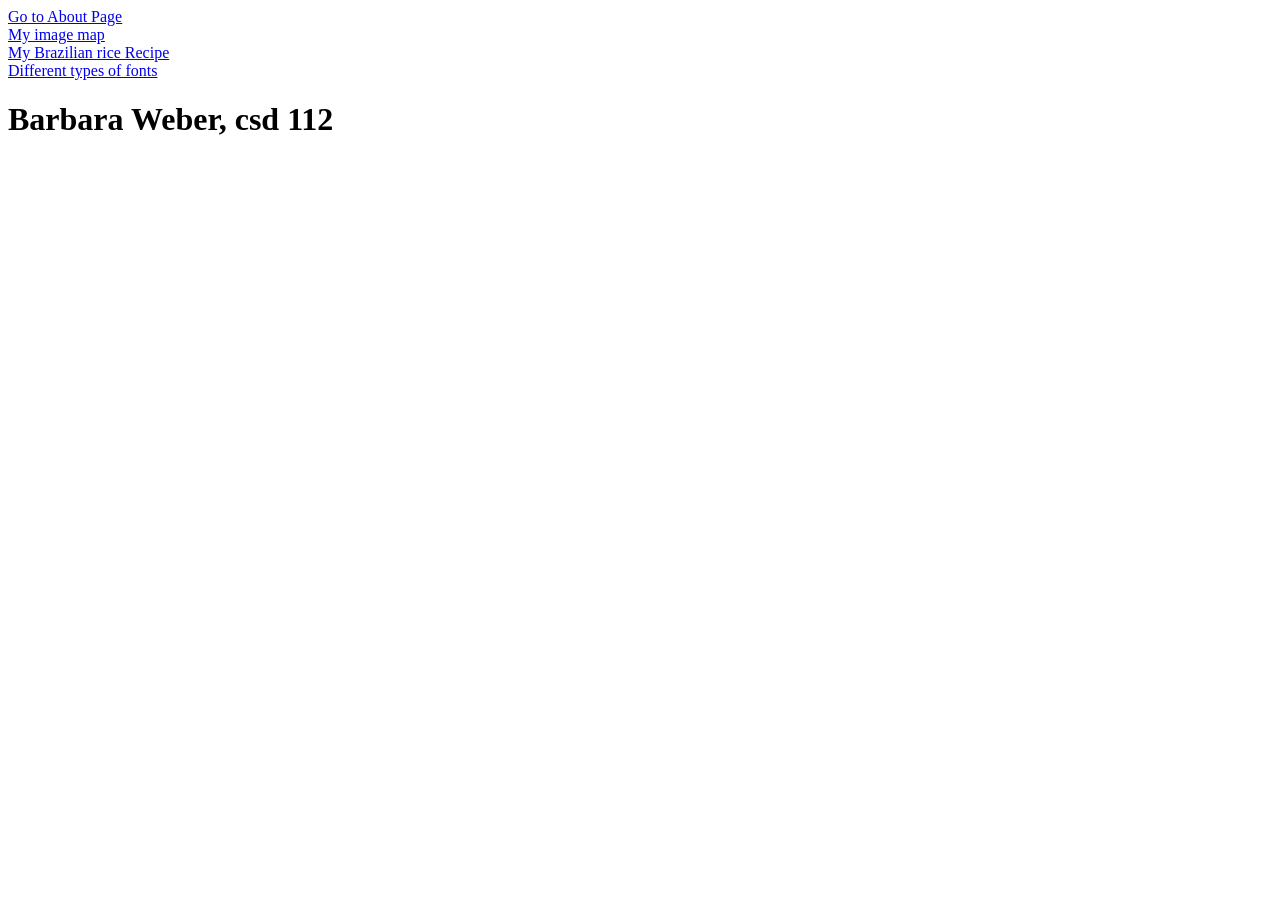
<file: index.html>
<!DOCTYPE html>
<html lang="en">
<head>
    <meta charset="UTF-8">
<meta name="viewport" content="width=device-width, initial-scale=1.0">
    <title>Document</title>
</head>
<body>
   <a href="html/about.html">Go to About Page</a>
   <br/><a href="html/imagemap.html"> My image map </a>
   <br/><a href="html/recipe.html"> My Brazilian rice Recipe </a>
    <br/><a href="html/fonts.html"> Different types of fonts </a>
</body>
</html>
<h1>Barbara Weber, csd 112</h1>
</file>
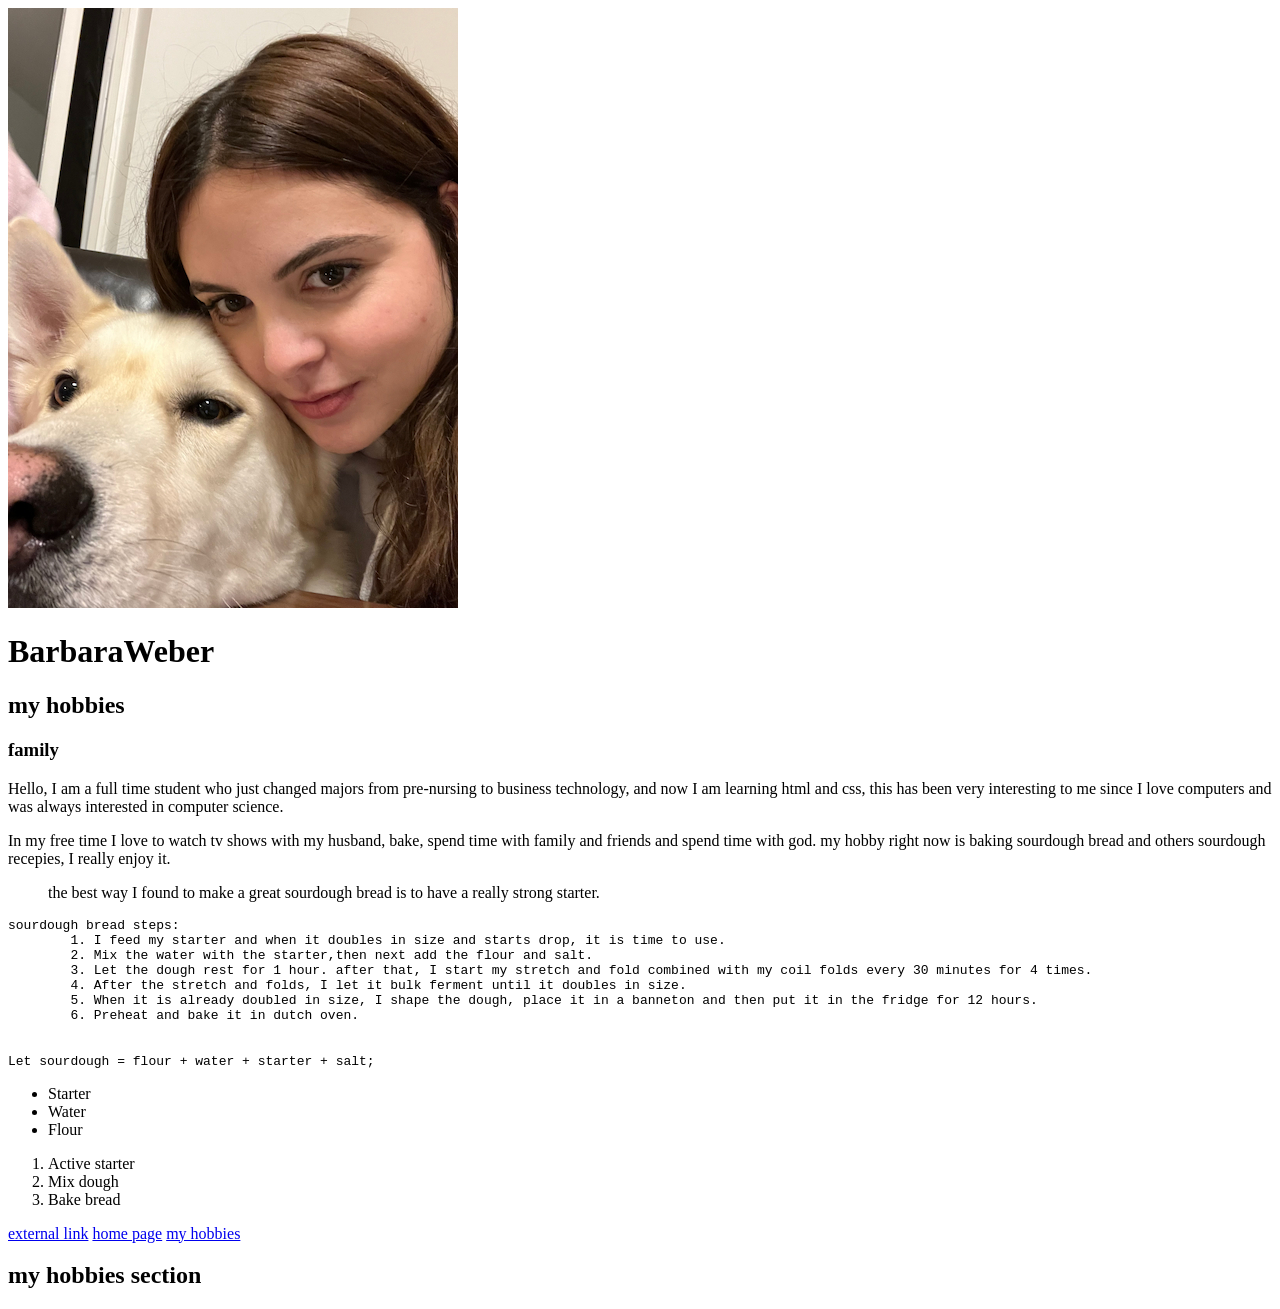
<file: html/about.html>
<!DOCTYPE html>
<html lang="en">
<head>
    <meta charset="UTF-8">
    <meta name="viewport" content="width=device-width, initial-scale=1.0">
    <title>About Me</title>
</head> 
<body> 
    <img src="../img/Photo of me.jpg" alt="A picture of me">
    <h1>BarbaraWeber</h1>
    <h2>my hobbies</h2>
    <h3>family</h3>
    <p>Hello, I am a full time student who just changed majors from pre-nursing to business technology, and now I am learning html and css, this has been very interesting to me since I love computers and was always interested in computer science.</p>
    <p> In my free time I love to watch tv shows with my husband, bake, spend time with family and friends and spend time with god. my hobby right now is baking sourdough bread and others sourdough recepies, I really enjoy it.</p>
    <blockquote>the best way I found to make a great sourdough bread is to have a really strong starter.</blockquote>
    <pre>sourdough bread steps:
        1. I feed my starter and when it doubles in size and starts drop, it is time to use.
        2. Mix the water with the starter,then next add the flour and salt.
        3. Let the dough rest for 1 hour. after that, I start my stretch and fold combined with my coil folds every 30 minutes for 4 times.
        4. After the stretch and folds, I let it bulk ferment until it doubles in size.
        5. When it is already doubled in size, I shape the dough, place it in a banneton and then put it in the fridge for 12 hours. 
        6. Preheat and bake it in dutch oven.
    </pre>
    <code> 
        Let sourdough = flour + water + starter + salt;
    </code>
    <ul> 
        <li> Starter </li>
        <li> Water </li>
        <li> Flour </li> 
    </ul>
    <ol>
        <li> Active starter </li>
        <li> Mix dough </li>
        <li> Bake bread </li>
    </ol>
    <a href="https://www.google.com"> external link</a>
    <a href="../index.html">home page</a>
    <a href="#hobbies">my hobbies</a>
    <h2 id="hobbies">my hobbies section</h2>
</body> 
</html>
</file>
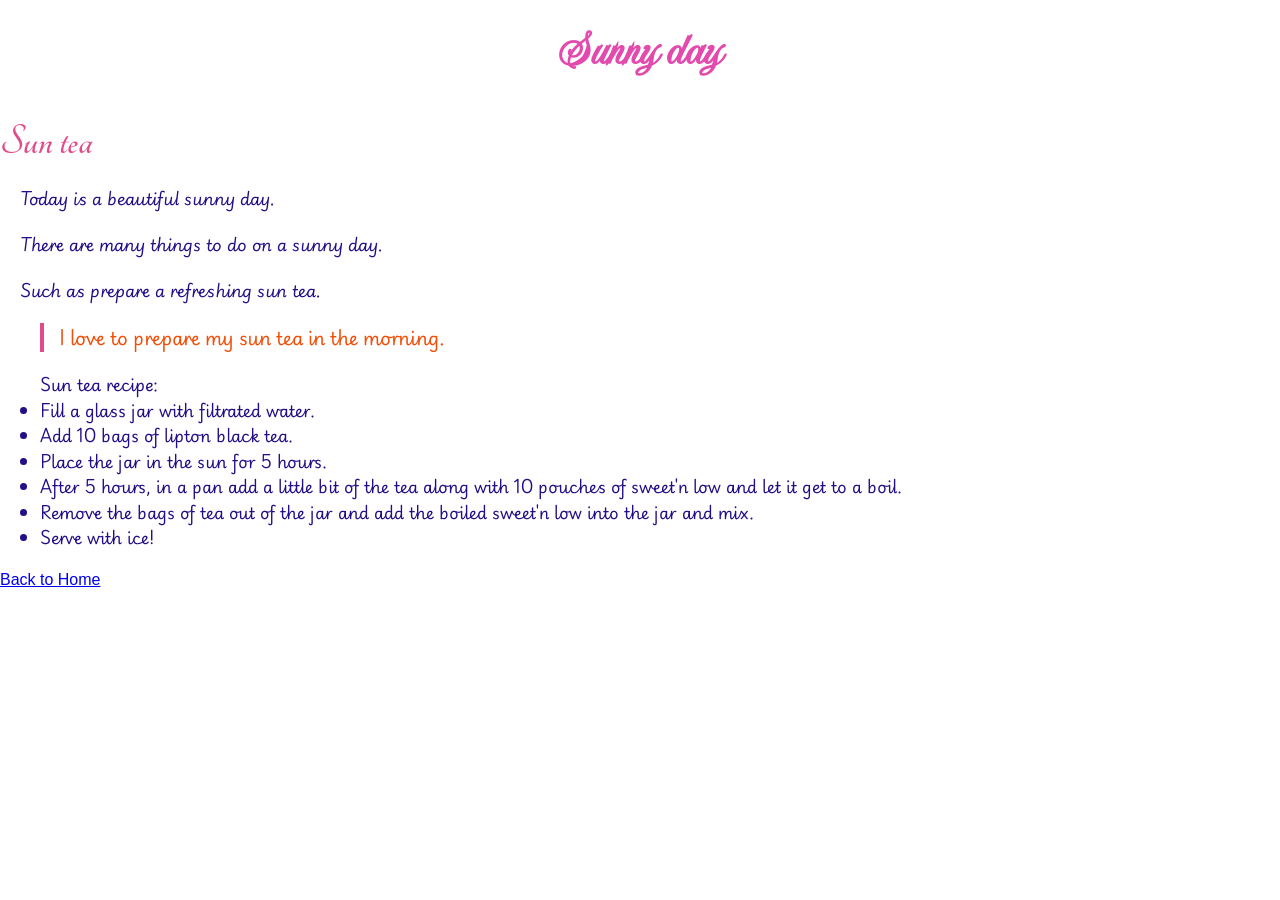
<file: html/fonts.html>
<!DOCTYPE html>
<html lang="en">
<head>
    <meta charset="UTF-8">
    <meta name="viewport" content="width=device-width, initial-scale=1.0">
    <title> Different types of fonts </title>
    <link rel="stylesheet" href="../css/style.css"> 
</head>
<body class="script">
    <h1> Sunny day </h1>
    <h2> Sun tea </h2>
    <p> Today is a beautiful sunny day. </p>
    <p> There are many things to do on a sunny day. </p>
    <p> Such as prepare a refreshing sun tea. </p>
    <blockquote> I love to prepare my sun tea in the morning. </blockquote>
    <ul> Sun tea recipe:
        <li> Fill a glass jar with filtrated water. </li>
        <li> Add 10 bags of lipton black tea.</li>
        <li> Place the jar in the sun for 5 hours.</li>
        <li> After 5 hours, in a pan add a little bit of the tea along with 10 pouches of sweet'n low and let it get to a boil. </li>
        <li> Remove the bags of tea out of the jar and add the boiled sweet'n low into the jar and mix.</li>
        <li> Serve with ice!</li>
    </ul>
    <a href="../index.html"> Back to Home </a>
</body>
</html>
</file>
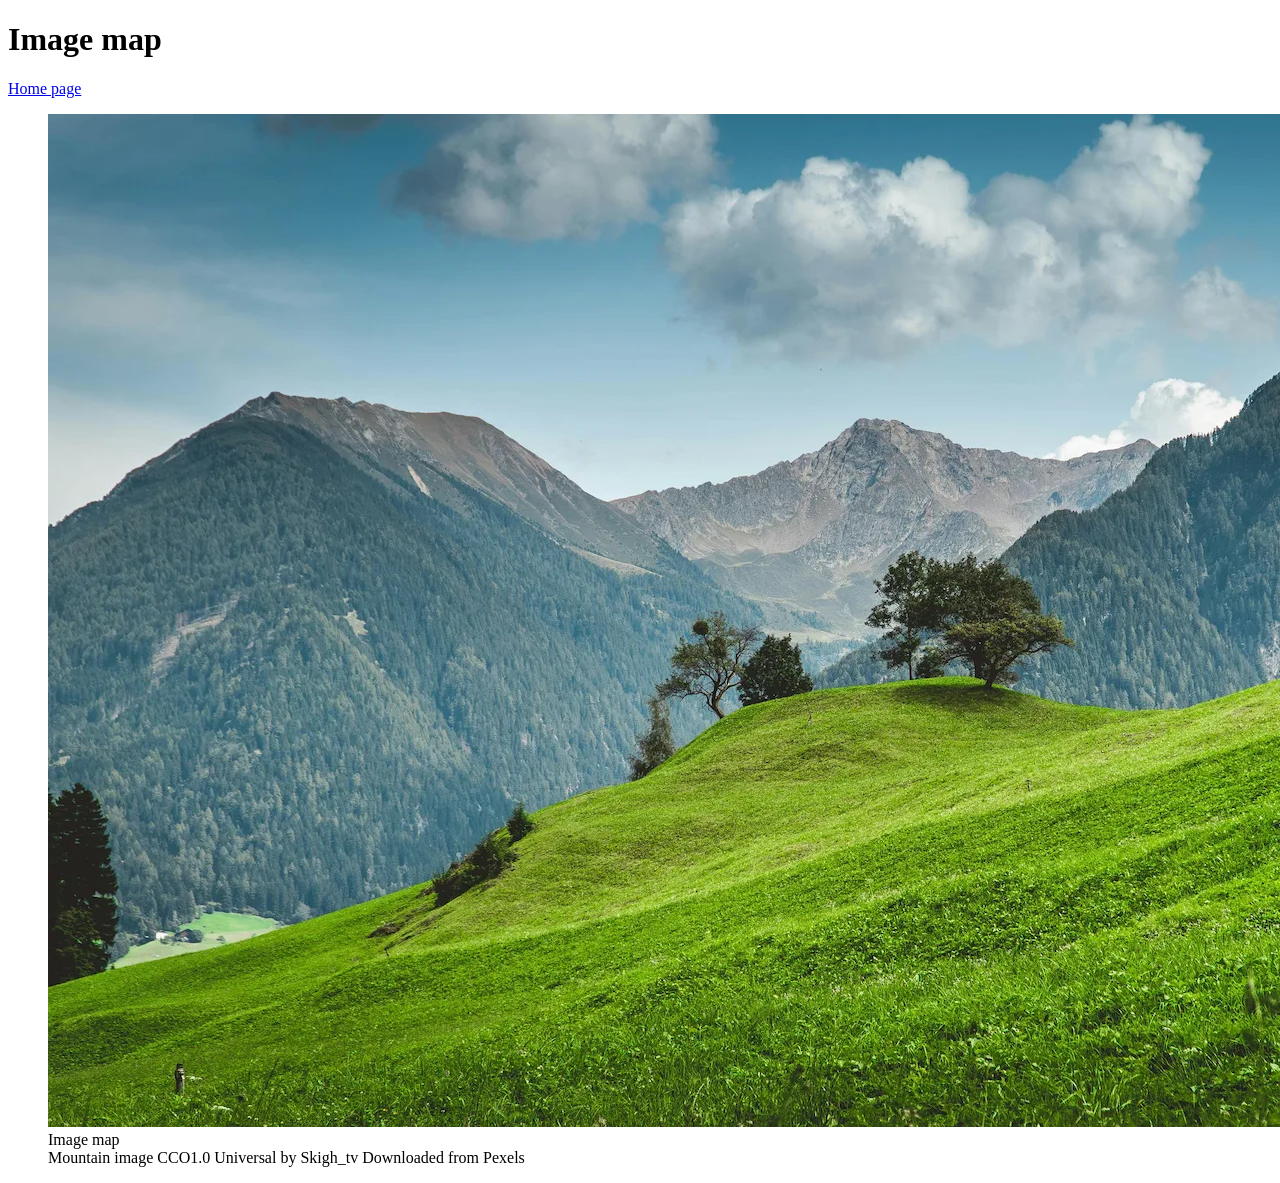
<file: html/imagemap.html>
<!DOCTYPE html>
<html lang="en">
<head>
    <meta charset="UTF-8">
    <meta name="viewport" content="width=device-width, initial-scale=1.0">
    <title>Image Map</title>
</head>
<body>
    <h1> Image map </h1>
 <a href="../index.html"> Home page </a>
 <figure>
    <picture>
    <source srcset="mountain.webp" type="mountain/webp" />
    <img src="../img/mountain.webp" usemap="#image-map" alt="Picture Mountain">
    </picture>
    <figcaption>
        Image map 
        <br/> Mountain image CCO1.0 Universal by Skigh_tv Downloaded from Pexels
    </figcaption>
 </figure>
 <!-- Image Map Generated by http://www.image-map.net/ -->

<map name="image-map">
    <area target="_self" alt="Right side mountain view" title="Right side mountain view" href="https://en.wikipedia.org/wiki/Mountain" coords="1795,397,975,3" shape="rect">
    <area target="_self" alt="Left side mountain view " title="Left side mountain view " href="https://www.rei.com/c/womens-mountaineering-boots" coords="330,533,341" shape="circle">
    <area target="_self" alt="Center tree " title="Center tree " href="https://www.rei.com/product/215176/patagonia-torrentshell-3l-jacket-womens" coords="761,432,852,573,937,684,1123,416,942,421" shape="poly">
</map>
</body>
</html>
</file>
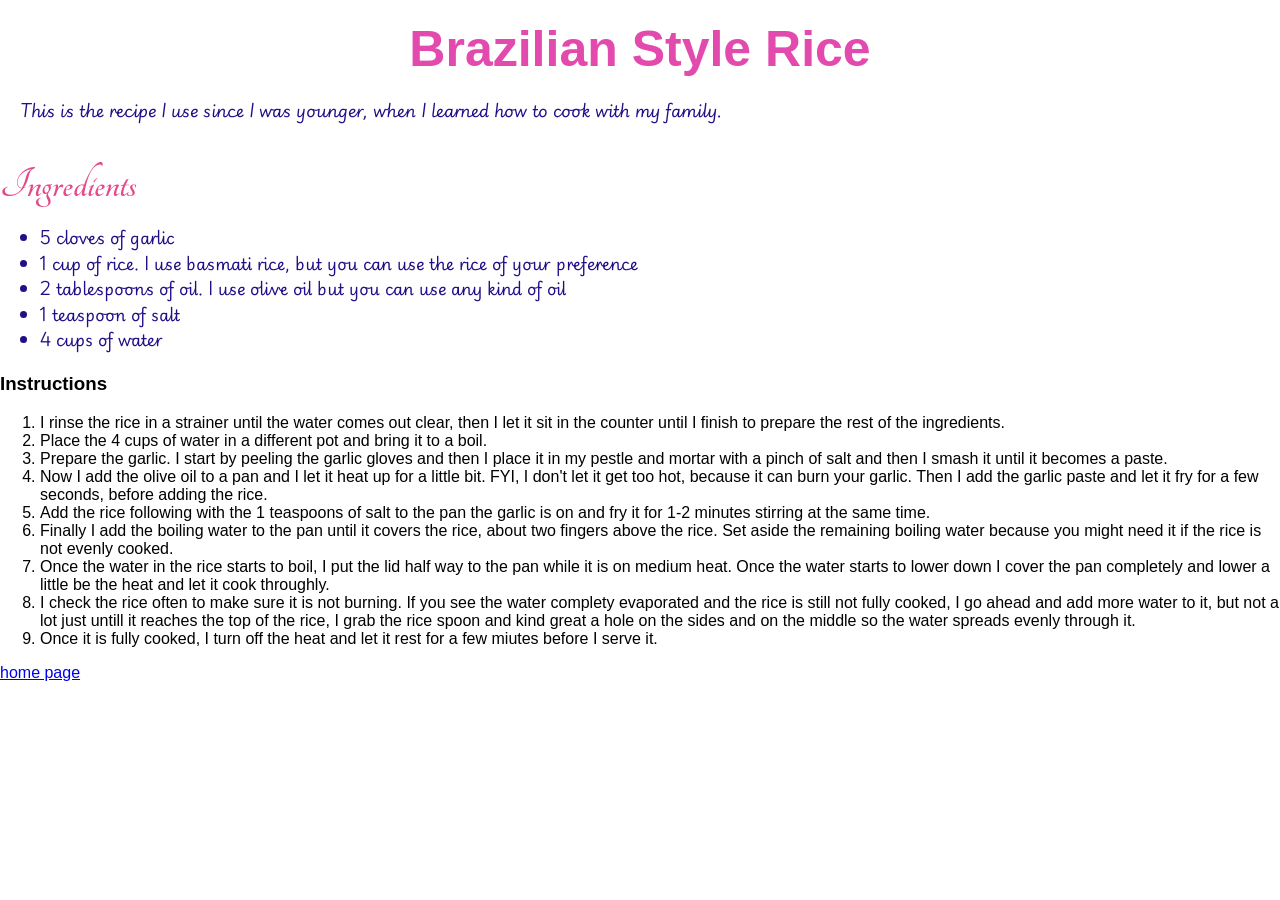
<file: html/recipe.html>
<!DOCTYPE html>
<html lang="en">
<head>
    <meta charset="UTF-8">
    <meta name="viewport" content="width=device-width, initial-scale=1.0">
    <title> My Brazilian rice Recipe </title>
    <link rel="stylesheet" href="../css/style.css">
</head>
<body>
    <h1> Brazilian Style Rice</h1>
    <p> This is the recipe I use since I was younger, when I learned how to cook with my family. </p>
    <h2> Ingredients </h2>
    <ul>
        <li> 5 cloves of garlic </li>
        <li> 1 cup of rice. I use basmati rice, but you can use the rice of your preference </li>
        <li> 2 tablespoons of oil. I use olive oil but you can use any kind of oil </li>
        <li> 1 teaspoon of salt </li>
        <li> 4 cups of water </li>
    </ul>
    <h3> Instructions </h3>
    <ol>
        <li> I rinse the rice in a strainer until the water comes out clear, then I let it sit in the counter until I finish to prepare the rest of the ingredients. </li>
        <li> Place the 4 cups of water in a different pot and bring it to a boil.</li>
        <li> Prepare the garlic. I start by peeling the garlic gloves and then I place it in my pestle and mortar with a pinch of salt and then I smash it until it becomes a paste. </li>
        <li> Now I add the olive oil to a pan and I let it heat up for a little bit. FYI, I don't let it get too hot, because it can burn your garlic. Then I add the garlic paste and let it fry for a few seconds, before adding the rice. </li>
        <li> Add the rice following with the 1 teaspoons of salt to the pan the garlic is on and fry it for 1-2 minutes stirring at the same time. </li>
        <li> Finally I add the boiling water to the pan until it covers the rice, about two fingers above the rice. Set aside the remaining boiling water because you might need it if the rice is not evenly cooked. </li>
        <li> Once the water in the rice starts to boil, I put the lid half way to the pan while it is on medium heat. Once the water starts to lower down I cover the pan completely and lower a little be the heat and let it cook throughly. </li>
        <li> I check the rice often to make sure it is not burning. If you see the water complety evaporated and the rice is still not fully cooked, I go ahead and add more water to it, but not a lot just untill it reaches the top of the rice, I grab the rice spoon and kind great a hole on the sides and on the middle so the water spreads evenly through it.</li>
        <li> Once it is fully cooked, I turn off the heat and let it rest for a few miutes before I serve it. </li>
    </ol>
    <a href="../index.html"> home page </a>
</body>
</html>
</file>
<file: css/style.css>
@import url('https://fonts.googleapis.com/css2?family=Imperial+Script&display=swap');
@import url('https://fonts.googleapis.com/css2?family=Imperial+Script&family=Playwrite+GB+S:ital,wght@0,100..400;1,100..400&family=Tangerine:wght@400;700&display=swap');
@font-face {
    font-family: Tangerine;
    src: url(../font/Tangerine-Regular.ttf);
}

/*Element selectors*/
body { 
    font-family: Arial, Helvetica, sans-serif;
    background-color: #ffffff;
    margin: 0;
    padding: 0;
}

h1 {
    color: #d2d773;
    text-align: center;
    margin-top: 20px;
}

p {
    color: #333;
    font-size: 16px;
    line-height: 1.5;
    margin: 20px;
}
/*Class selectors*/
.container {
    width: 80%;
    margin: 0 auto;
    background-color: #f5f4f5;
    padding: 20px;
    box-shadow: 0 0 10px rgba(0, 0, 0, 0.1);
}

body.script h1 {
    font-family: 'Imperial Script', cursive;
}
h2 {
    font-family: 'Tangerine', cursive;
}

h1 {
    color: #e24aad;
    font-size: 50px;
    margin-bottom: 20px;
}
h2 {
    color: #e24a89;
    font-size: 45px;
    margin-bottom: 15px;
}
p { 
    font-family: 'Playwrite GB S', sans-serif;
    color: #210f87;
    font-size: 18px;
    line-height: 1.6;
    margin-bottom: 20px;
    font-size: medium;
    font-style: italic;
}
blockquote {
    font-family: 'Playwrite GB S', sans-serif;
    color: #f14e08;
    font-size: 18px;
    line-height: 1.6;
    margin-bottom: 20px;
    border-left: 4px solid #e24a89;
    padding-left: 15px;
}
ul {
    font-family: 'Playwrite GB S', sans-serif;
    color: #210f87;
    font-size: 18px;
    line-height: 1.6;
    margin-bottom: 20px;
    font-size: medium;
}
</file>
